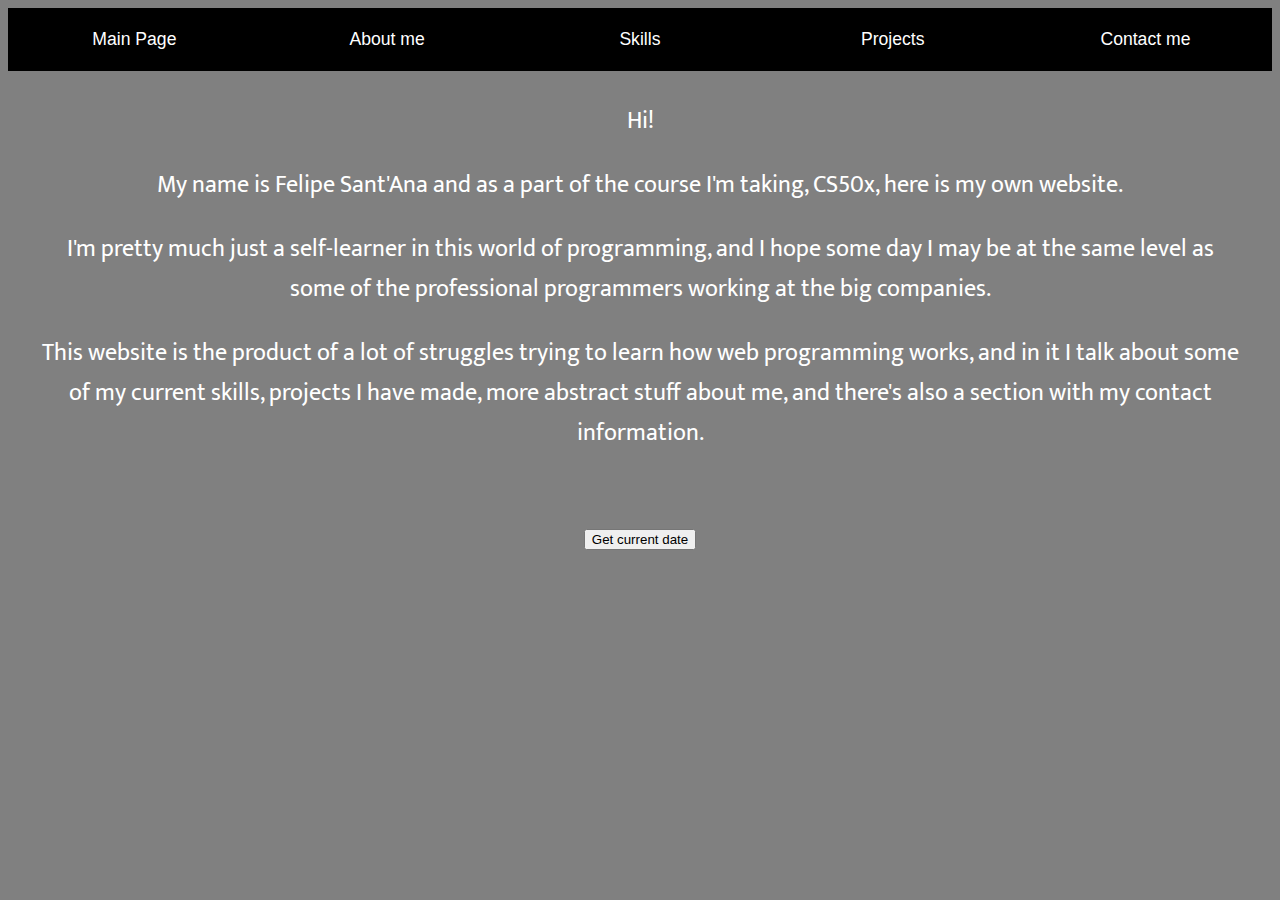
<file: index.html>
<!DOCTYPE html>
<html lang="en">
<head>
    <meta charset="UTF-8">
    <meta name="viewport" content="width=device-width, initial-scale=1.0">
    <link href="https://cdn.jsdelivr.net/npm/bootstrap@5.2.3/dist/css/bootstrap.min.css" rel="stylesheet" integrity="sha384-rbsA2VBKQhggwzxH7pPCaAqO46MgnOM80zW1RWuH61DGLwZJEdK2Kadq2F9CUG65" crossorigin="anonymous">
    <script src="https://cdn.jsdelivr.net/npm/bootstrap@5.2.3/dist/js/bootstrap.bundle.min.js" integrity="sha384-kenU1KFdBIe4zVF0s0G1M5b4hcpxyD9F7jL+jjXkk+Q2h455rYXK/7HAuoJl+0I4" crossorigin="anonymous"></script>
    <link href="styles.css" rel="stylesheet">
    <title>Felipe Sant'Ana</title>
    <script>
        document.addEventListener("DOMContentLoaded", function() {
            const botao = document.getElementById("date-alert");

            function Greet(){
                const now = new Date();
                const time = `You clicked the button on the date ${now.getDate()}/${now.getMonth() + 1}/${now.getFullYear()}, at the time of ${now.getHours()}:${now.getMinutes()}:${now.getSeconds()}:${now.getMilliseconds()}`;
                alert(time);
            }

            botao.addEventListener("click", Greet);
        });
    </script>
</head>
<body>
    <div class="top-bar">
        <a href="index.html"><button class="top-button">Main Page</button></a>
        <a href="about_me.html"><button class="top-button">About me</button></a>
        <a href="skills.html"><button class="top-button">Skills</button></a>
        <a href="projects.html"><button class="top-button">Projects</button></a>
        <a href="contact-me.html"><button class="top-button">Contact me</button></a>
    </div>
    <div class="text1">
        <p>Hi!</p>
        <p>My name is Felipe Sant'Ana and as a part of the course I'm taking, CS50x, here is my own website.</p>
        <p>I'm pretty much just a self-learner in this world of programming, and I hope some day I may be at the same level as some of the professional programmers working at the big companies.</p>
        <p>This website is the product of a lot of struggles trying to learn how web programming works, and in it I talk about some of my current skills, projects I have made, more abstract stuff about me, and there's also a section with my contact information.</p>
        <br>
        <button id="date-alert">Get current date</button>
    </div>
</body>
</html>
</file>
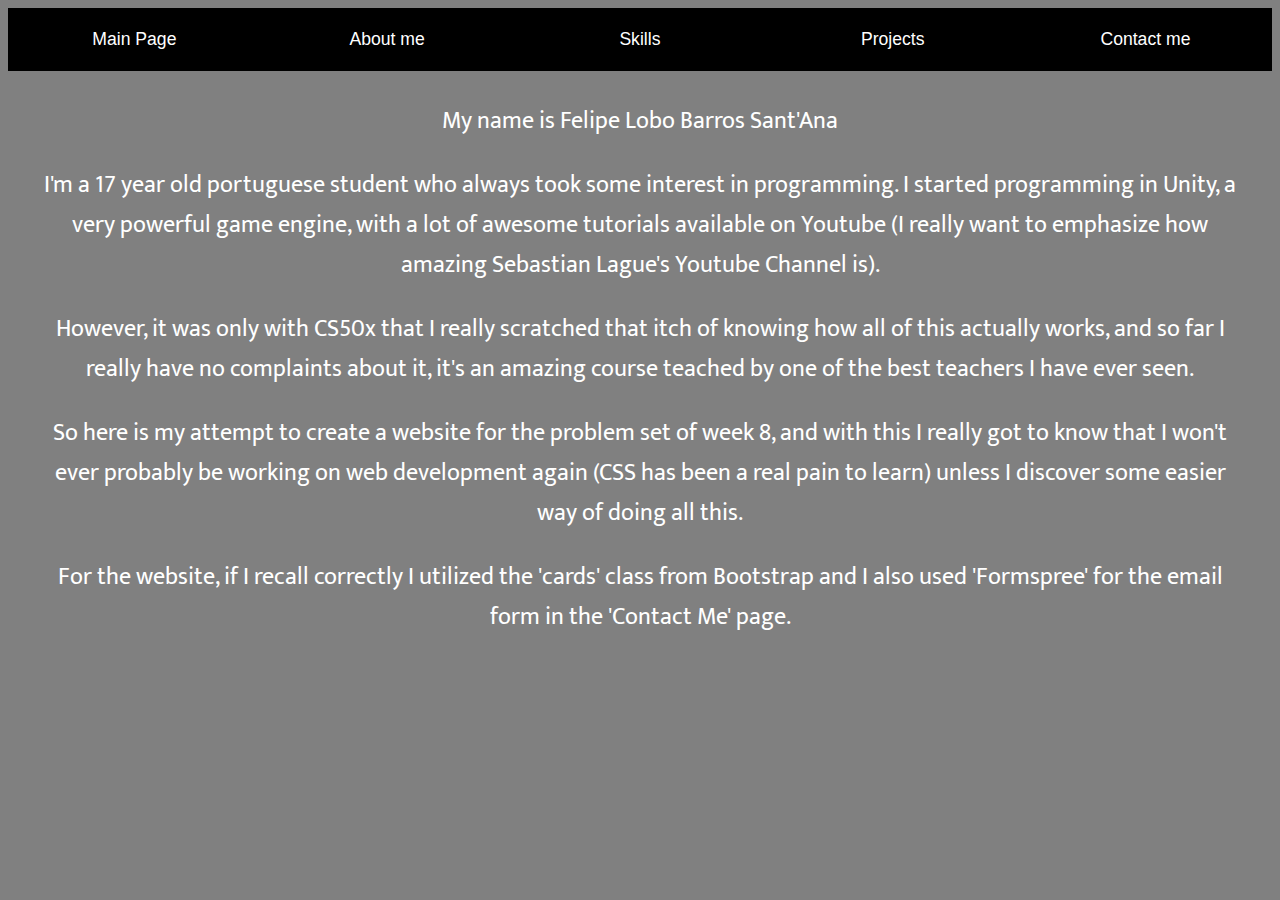
<file: about_me.html>
<!DOCTYPE html>
<html lang="en">
<head>
    <meta charset="UTF-8">
    <meta name="viewport" content="width=device-width, initial-scale=1.0">
    <link href="https://cdn.jsdelivr.net/npm/bootstrap@5.2.3/dist/css/bootstrap.min.css" rel="stylesheet" integrity="sha384-rbsA2VBKQhggwzxH7pPCaAqO46MgnOM80zW1RWuH61DGLwZJEdK2Kadq2F9CUG65" crossorigin="anonymous">
    <script src="https://cdn.jsdelivr.net/npm/bootstrap@5.2.3/dist/js/bootstrap.bundle.min.js" integrity="sha384-kenU1KFdBIe4zVF0s0G1M5b4hcpxyD9F7jL+jjXkk+Q2h455rYXK/7HAuoJl+0I4" crossorigin="anonymous"></script>
    <link href="styles.css" rel="stylesheet">
    <title>About Me</title>
</head>
<body>
    <div class="top-bar">
        <a href="index.html"><button class="top-button">Main Page</button></a>
        <a href="about_me.html"><button class="top-button">About me</button></a>
        <a href="skills.html"><button class="top-button">Skills</button></a>
        <a href="projects.html"><button class="top-button">Projects</button></a>
        <a href="contact-me.html"><button class="top-button">Contact me</button></a>
    </div>
    <div class="text1">
        <p>My name is Felipe Lobo Barros Sant'Ana</p>
        <p>I'm a 17 year old portuguese student who always took some interest in programming. I started programming in Unity, a very powerful game engine, with a lot of awesome tutorials available on Youtube (I really want to emphasize how amazing Sebastian Lague's Youtube Channel is).</p>
        <p>However, it was only with CS50x that I really scratched that itch of knowing how all of this actually works, and so far I really have no complaints about it, it's an amazing course teached by one of the best teachers I have ever seen.</p>
        <p>So here is my attempt to create a website for the problem set of week 8, and with this I really got to know that I won't ever probably be working on web development again (CSS has been a real pain to learn) unless I discover some easier way of doing all this.</p>
        <p>For the website, if I recall correctly I utilized the 'cards' class from Bootstrap and I also used 'Formspree' for the email form in the 'Contact Me' page.</p>
    </div>
</body>
</html>
</file>
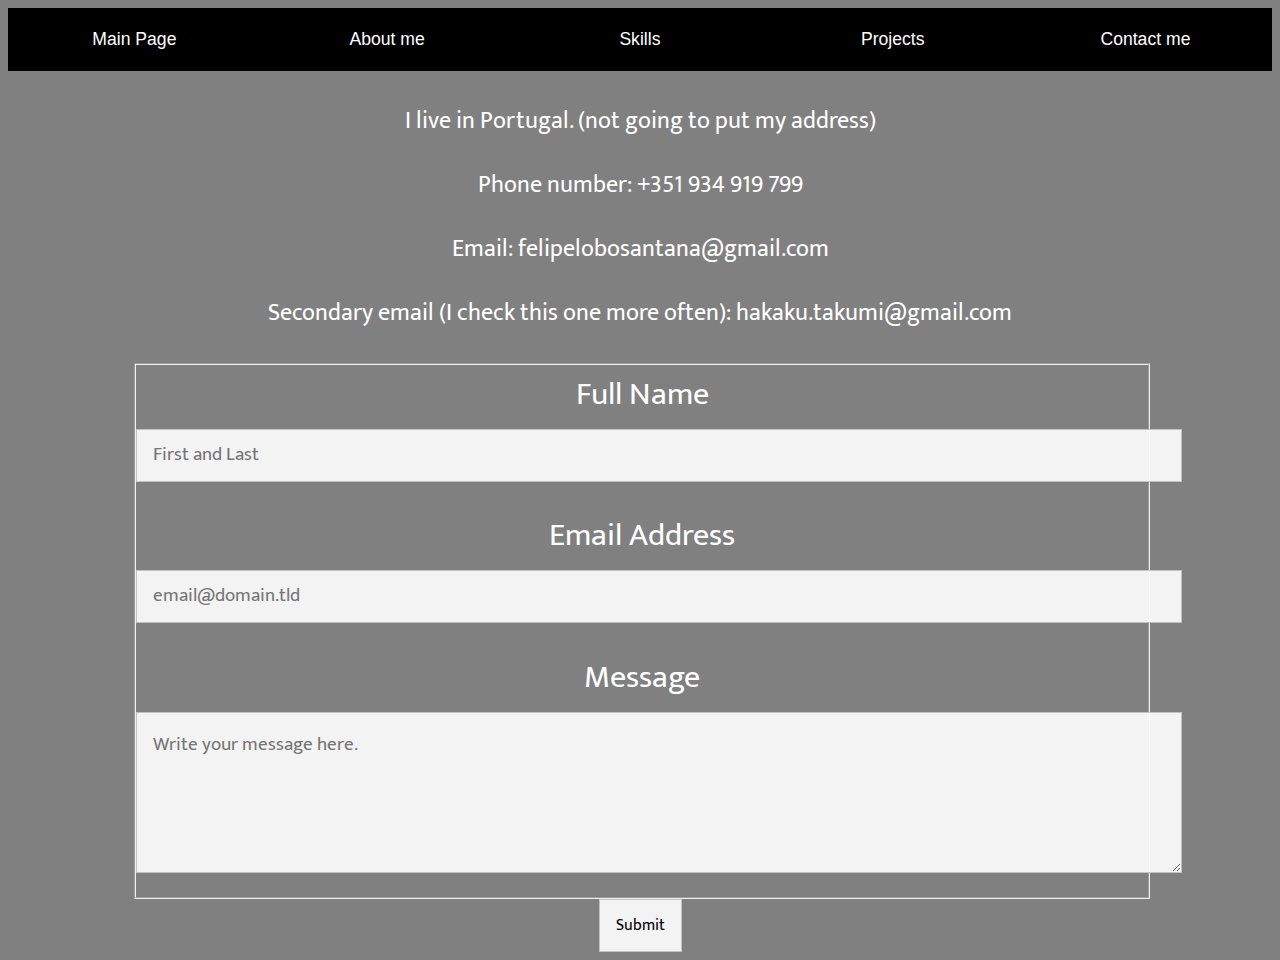
<file: contact-me.html>
<!DOCTYPE html>
<html lang="en">
<head>
    <meta charset="UTF-8">
    <meta name="viewport" content="width=device-width, initial-scale=1.0">
    <link href="https://cdn.jsdelivr.net/npm/bootstrap@5.2.3/dist/css/bootstrap.min.css" rel="stylesheet" integrity="sha384-rbsA2VBKQhggwzxH7pPCaAqO46MgnOM80zW1RWuH61DGLwZJEdK2Kadq2F9CUG65" crossorigin="anonymous">
    <script src="https://cdn.jsdelivr.net/npm/bootstrap@5.2.3/dist/js/bootstrap.bundle.min.js" integrity="sha384-kenU1KFdBIe4zVF0s0G1M5b4hcpxyD9F7jL+jjXkk+Q2h455rYXK/7HAuoJl+0I4" crossorigin="anonymous"></script>
    <link href="styles.css" rel="stylesheet">
    <title>Contact Me</title>
</head>
<body>
    <div class="top-bar">
        <a href="index.html"><button class="top-button">Main Page</button></a>
        <a href="about_me.html"><button class="top-button">About me</button></a>
        <a href="skills.html"><button class="top-button">Skills</button></a>
        <a href="projects.html"><button class="top-button">Projects</button></a>
        <a href="contact-me.html"><button class="top-button">Contact me</button></a>
    </div>
    <div class="text1">
        <p>I live in Portugal. (not going to put my address)</p>
        <p>Phone number: +351 934 919 799</p>
        <p>Email: felipelobosantana@gmail.com</p>
        <p>Secondary email (I check this one more often): hakaku.takumi@gmail.com</p>
    </div>
    <!-- Code from 'Formspree' -->
    <div class="email-form">
        <form id="fs-frm" name="simple-contact-form" accept-charset="utf-8" action="https://formspree.io/f/xwkdanob" method="post">
            <fieldset id="fs-frm-inputs">
              <label style="font-family: mukta, oswald, sans-serif; font-size: 200%;" for="full-name">Full Name</label>
              <input style="color:black" type="text" name="name" id="full-name" placeholder="First and Last" required="">
              <label style="font-family: mukta, oswald, sans-serif; font-size: 200%;" for="email-address">Email Address</label>
              <input style="color:black" type="email" name="_replyto" id="email-address" placeholder="email@domain.tld" required="">
              <label style="font-family: mukta, oswald, sans-serif; font-size: 200%;" for="message">Message</label>
              <textarea style="color:black" rows="5" name="message" id="message" placeholder="Write your message here." required=""></textarea>
              <input type="hidden" name="_subject" id="email-subject" value="Contact Form Submission">
            </fieldset>
            <input type="submit" value="Submit" style="color: black">
          </form>
          <style>/* reset */
          #fs-frm input,
          #fs-frm select,
          #fs-frm textarea,
          #fs-frm fieldset,
          #fs-frm optgroup,
          #fs-frm label,
          #fs-frm #card-element:disabled {
            font-family: inherit;
            font-size: 100%;
            color: inherit;
            border-radius: 0;
            display: block;
            width: 100%;
            padding: 0;
            margin: 0;
          }
          #fs-frm label,
          #fs-frm legend,
          #fs-frm ::placeholder {
            font-size: 1.2rem;
            margin-bottom: .5rem;
            padding-top: .2rem;
            align-items: baseline;
          }
          
          /* border, padding, margin, width */
          #fs-frm input,
          #fs-frm select,
          #fs-frm textarea,
          #fs-frm #card-element {
            border: 1px solid rgba(0,0,0,0.2);
            background-color: rgba(255,255,255,0.9);
            padding: .75em 1rem;
            margin-bottom: 1.5rem;
          }
          #fs-frm input:focus,
          #fs-frm select:focus,
          #fs-frm textarea:focus {
            background-color: white;
            outline-style: solid;
            outline-width: thin;
            outline-color: gray;
            outline-offset: -1px;
          }
          #fs-frm [type="text"],
          #fs-frm [type="email"] {
            width: 100%;
          }
          #fs-frm [type="button"],
          #fs-frm [type="submit"],
          #fs-frm [type="reset"] {
            margin: auto;
            width: auto;
            cursor: pointer;
            -webkit-appearance: button;
            -moz-appearance: button;
            appearance: button;
          }
          #fs-frm [type="button"]:focus,
          #fs-frm [type="submit"]:focus,
          #fs-frm [type="reset"]:focus {
            outline: none;
          }
          #fs-frm [type="submit"],

          #fs-frm [type="radio"] {
            -webkit-appearance: radio;
            -moz-appearance: radio;
            appearance: radio;
          }
          </style>
    </div>
</body>
</html>
</file>
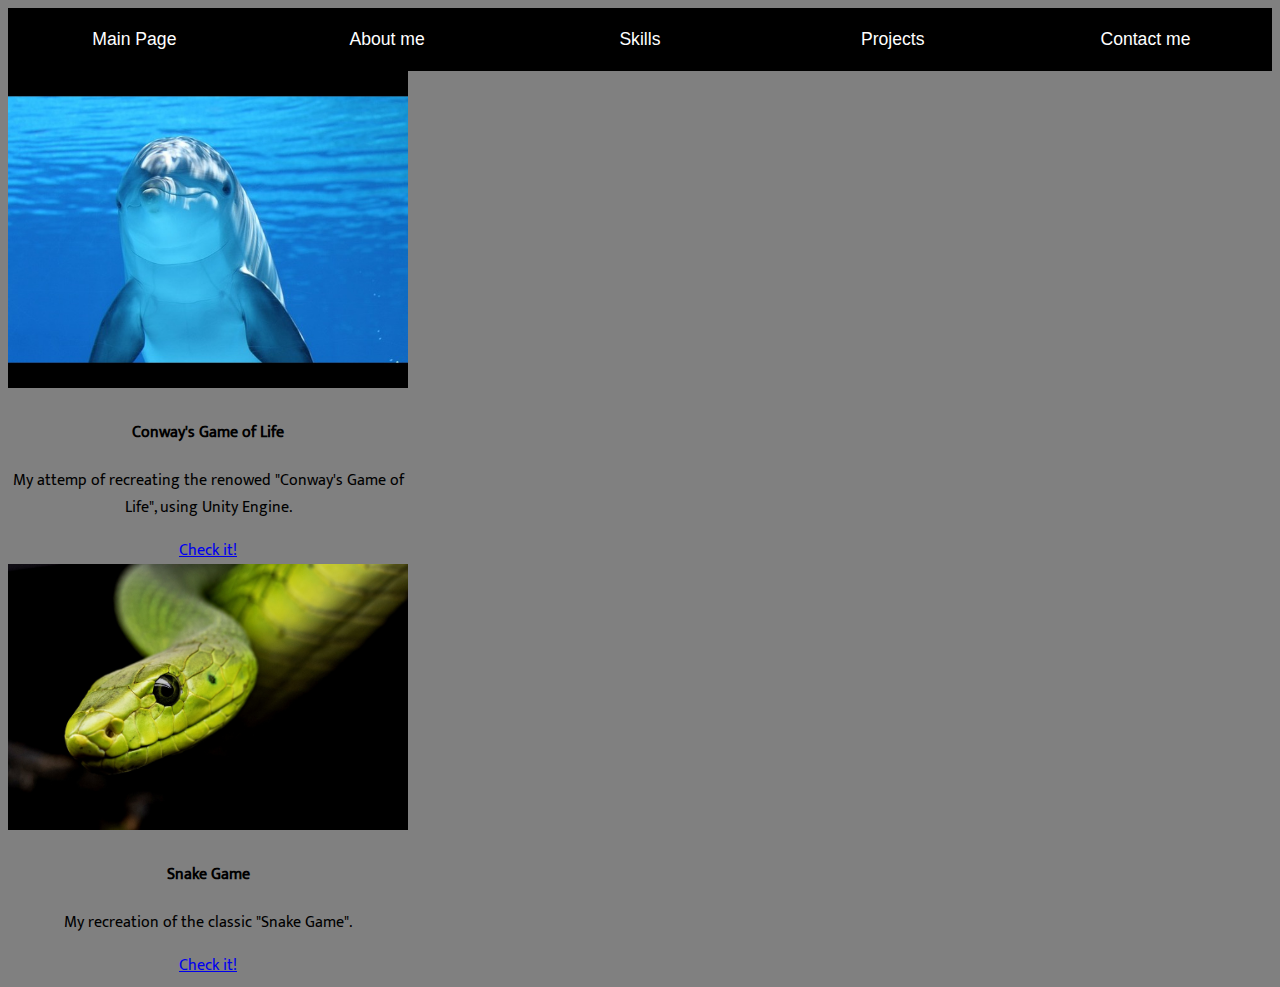
<file: projects.html>
<!DOCTYPE html>
<html lang="en">
<head>
    <meta charset="UTF-8">
    <meta name="viewport" content="width=device-width, initial-scale=1.0">
    <link href="https://cdn.jsdelivr.net/npm/bootstrap@5.2.3/dist/css/bootstrap.min.css" rel="stylesheet" integrity="sha384-rbsA2VBKQhggwzxH7pPCaAqO46MgnOM80zW1RWuH61DGLwZJEdK2Kadq2F9CUG65" crossorigin="anonymous">
    <script src="https://cdn.jsdelivr.net/npm/bootstrap@5.2.3/dist/js/bootstrap.bundle.min.js" integrity="sha384-kenU1KFdBIe4zVF0s0G1M5b4hcpxyD9F7jL+jjXkk+Q2h455rYXK/7HAuoJl+0I4" crossorigin="anonymous"></script>
    <link href="styles.css" rel="stylesheet">
    <title>Projects</title>
</head>
<body>
    <div class="top-bar">
        <a href="index.html"><button class="top-button">Main Page</button></a>
        <a href="about_me.html"><button class="top-button">About me</button></a>
        <a href="skills.html"><button class="top-button">Skills</button></a>
        <a href="projects.html"><button class="top-button">Projects</button></a>
        <a href="contact-me.html"><button class="top-button">Contact me</button></a>
    </div>

    <div style="text-align: center;">
        <div class="container mt-3">
            <div class="card mx-auto" style="width:400px">
                <img class="card-img-top" src="dolphin.jpg" alt="Card image" style="width:100%">
                <div class="card-body">
                    <h4 class="card-title">Conway's Game of Life</h4>
                    <p class="card-text">My attemp of recreating the renowed "Conway's Game of Life", using Unity Engine.</p>
                    <a href="https://hakaku-takumi.itch.io/conways-game-of-life-experiment" target="_blank" class="btn btn-primary">Check it!</a>
                </div>
            </div>
        </div>
        <div class="container mt-3">
            <div class="card mx-auto" style="width:400px">
                <img class="card-img-top" src="snake.jpg" alt="Card image" style="width:100%">
                <div class="card-body">
                    <h4 class="card-title">Snake Game</h4>
                    <p class="card-text">My recreation of the classic "Snake Game".</p>
                    <a href="https://hakaku-takumi.itch.io/snake-game" target="_blank" class="btn btn-primary">Check it!</a>
                </div>
            </div>
        </div>
    </div>    
</body>
</html>
</file>
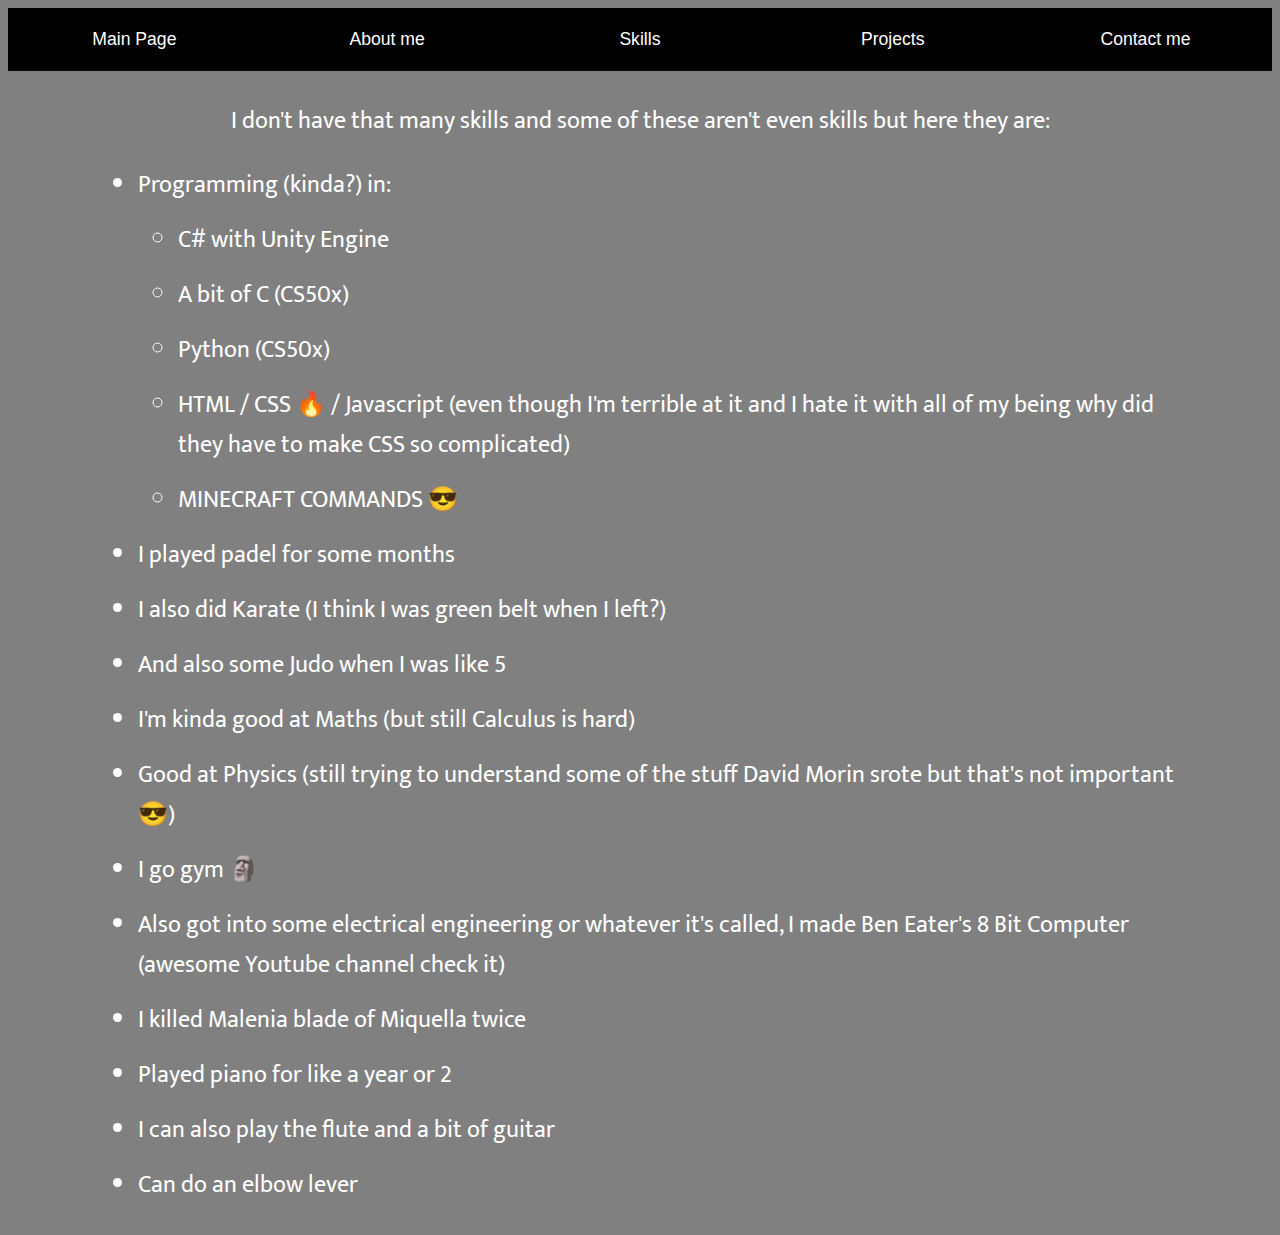
<file: skills.html>
<!DOCTYPE html>
<html lang="en">
<head>
    <meta charset="UTF-8">
    <meta name="viewport" content="width=device-width, initial-scale=1.0">
    <link href="https://cdn.jsdelivr.net/npm/bootstrap@5.2.3/dist/css/bootstrap.min.css" rel="stylesheet" integrity="sha384-rbsA2VBKQhggwzxH7pPCaAqO46MgnOM80zW1RWuH61DGLwZJEdK2Kadq2F9CUG65" crossorigin="anonymous">
    <script src="https://cdn.jsdelivr.net/npm/bootstrap@5.2.3/dist/js/bootstrap.bundle.min.js" integrity="sha384-kenU1KFdBIe4zVF0s0G1M5b4hcpxyD9F7jL+jjXkk+Q2h455rYXK/7HAuoJl+0I4" crossorigin="anonymous"></script>
    <link href="styles.css" rel="stylesheet">
    <title>Skills</title>
</head>
<body>
    <div class="top-bar">
        <a href="index.html"><button class="top-button">Main Page</button></a>
        <a href="about_me.html"><button class="top-button">About me</button></a>
        <a href="skills.html"><button class="top-button">Skills</button></a>
        <a href="projects.html"><button class="top-button">Projects</button></a>
        <a href="contact-me.html"><button class="top-button">Contact me</button></a>
    </div>
    <div class="text1">
        <p>
            I don't have that many skills and some of these aren't even skills but here they are:
        </p>

        <ul class="list">
            <li>
                Programming (kinda?) in:
                    <ul>
                        <li>
                            C# with Unity Engine
                        </li>
                        <li>
                            A bit of C (CS50x)
                        </li>
                        <li>
                            Python (CS50x)
                        </li>
                        <li>
                            HTML / CSS &#128293 / Javascript (even though I'm terrible at it and I hate it with all of my being why did they have to make CSS so complicated)
                        </li>
                        <li>
                            MINECRAFT COMMANDS &#128526
                        </li>
                    </ul>
            </li>
            <li>
                I played padel for some months
            </li>
            <li>
                I also did Karate (I think I was green belt when I left?)
            </li>
            <li>
                And also some Judo when I was like 5
            </li>
            <li>
                I'm kinda good at Maths (but still Calculus is hard)
            </li>
            <li>
                Good at Physics (still trying to understand some of the stuff David Morin srote but that's not important &#128526)
            </li>
            <li>
                I go gym &#128511
            </li>
            <li>
                Also got into some electrical engineering or whatever it's called, I made Ben Eater's 8 Bit Computer (awesome Youtube channel check it)
            </li>
            <li>
                I killed Malenia blade of Miquella twice
            </li>
            <li>
                Played piano for like a year or 2
            </li>
            <li>
                I can also play the flute and a bit of guitar
            </li>
            <li>
                Can do an elbow lever
            </li>
        </ul>
    </div>
</body>
</html>
</file>
<file: styles.css>
@font-face {
    font-family: oswald;
    src: url(oswald.ttf);
  }

@font-face {
    font-family: mukta;
    src: url(mukta.ttf);
  }

body{
    background-color: gray;
    font-family: mukta, oswald, sans-serif;
}

.list{
    text-align: left;
    margin-left: 5%;
    margin-right: 5%;
}

li{
    margin-bottom: 15px;
    margin-top: 15px;
}
.top-button{
    float:left;
    background-color: black;
    border: 0px;
    color: white;
    text-align: center;
    width: 18%;
    margin: 0 1%;
    height: 7vh;
    font-size: 110%;
}

.top-button:hover{
    background-color: rgb(39, 39, 39);
}

.top-bar{
    background-color: black;
    height: 7vh;
    margin: 0;
}

.text1{
    margin: 30px;
    text-align: center;
    font-family: mukta, oswald, sans-serif;
    font-size: 150%;
    color: white;
}

.email-form{
    color: white;
    text-align: center;
    margin: 0 auto;
    width: 80%;
}
</file>
